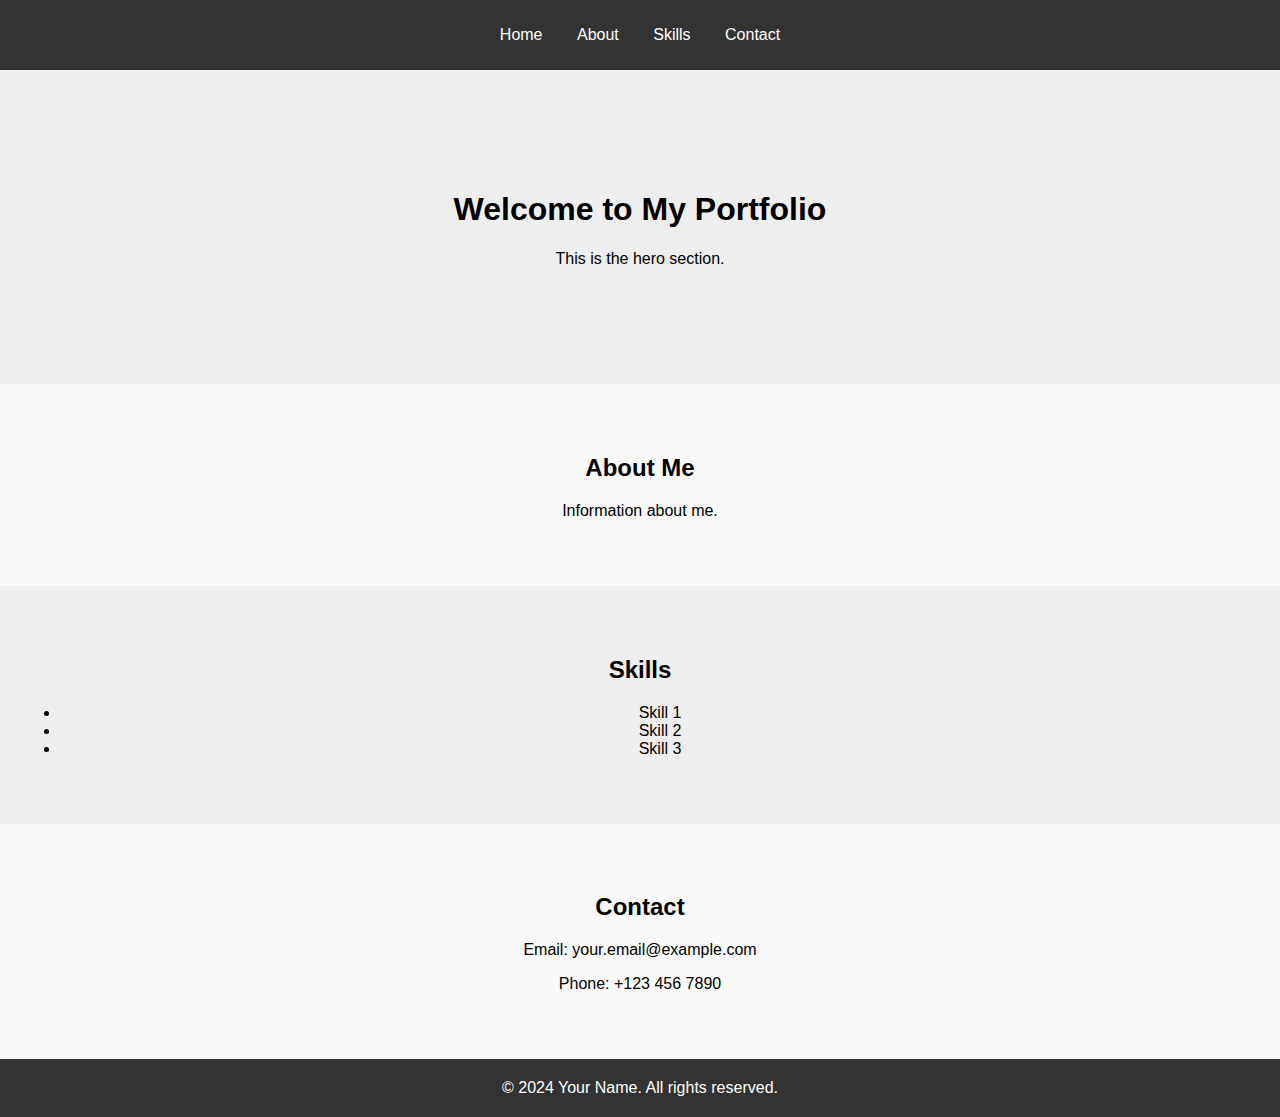
<file: index.html>
<!DOCTYPE html>
<html lang="en">
<head>
    <meta charset="UTF-8">
    <meta name="viewport" content="width=device-width, initial-scale=1.0">
    <title>Portfolio</title>
    <link rel="stylesheet" href="style.css">
</head>
<body>
    <header>
        <nav>
            <ul>
                <li><a href="#hero">Home</a></li>
                <li><a href="#about">About</a></li>
                <li><a href="#skills">Skills</a></li>
                <li><a href="#contact">Contact</a></li>
            </ul>
        </nav>
    </header>

    <section id="hero">
        <h1>Welcome to My Portfolio</h1>
        <p>This is the hero section.</p>
    </section>

    <section id="about">
        <h2>About Me</h2>
        <p>Information about me.</p>
    </section>

    <section id="skills">
        <h2>Skills</h2>
        <ul>
            <li>Skill 1</li>
            <li>Skill 2</li>
            <li>Skill 3</li>
        </ul>
    </section>

    <section id="contact">
        <h2>Contact</h2>
        <p>Email: your.email@example.com</p>
        <p>Phone: +123 456 7890</p>
    </section>

    <footer>
        <p>&copy; 2024 Your Name. All rights reserved.</p>
    </footer>
</body>
</html>
</file>
<file: style.css>
body {
    font-family: Arial, sans-serif;
    margin: 0;
    padding: 0;
    box-sizing: border-box;
}

header {
    background-color: #333;
    padding: 10px 0;
}

nav ul {
    list-style: none;
    padding: 0;
    text-align: center;
}

nav ul li {
    display: inline;
    margin: 0 15px;
}

nav ul li a {
    color: white;
    text-decoration: none;
}

#hero {
    background: #eee;
    text-align: center;
    padding: 100px 20px;
}

#about, #skills, #contact {
    padding: 50px 20px;
    text-align: center;
}

#about {
    background: #f9f9f9;
}

#skills {
    background: #eee;
}

#contact {
    background: #f9f9f9;
}

footer {
    background-color: #333;
    color: white;
    text-align: center;
    padding: 20px 0;
}

footer p {
    margin: 0;
}
</file>
